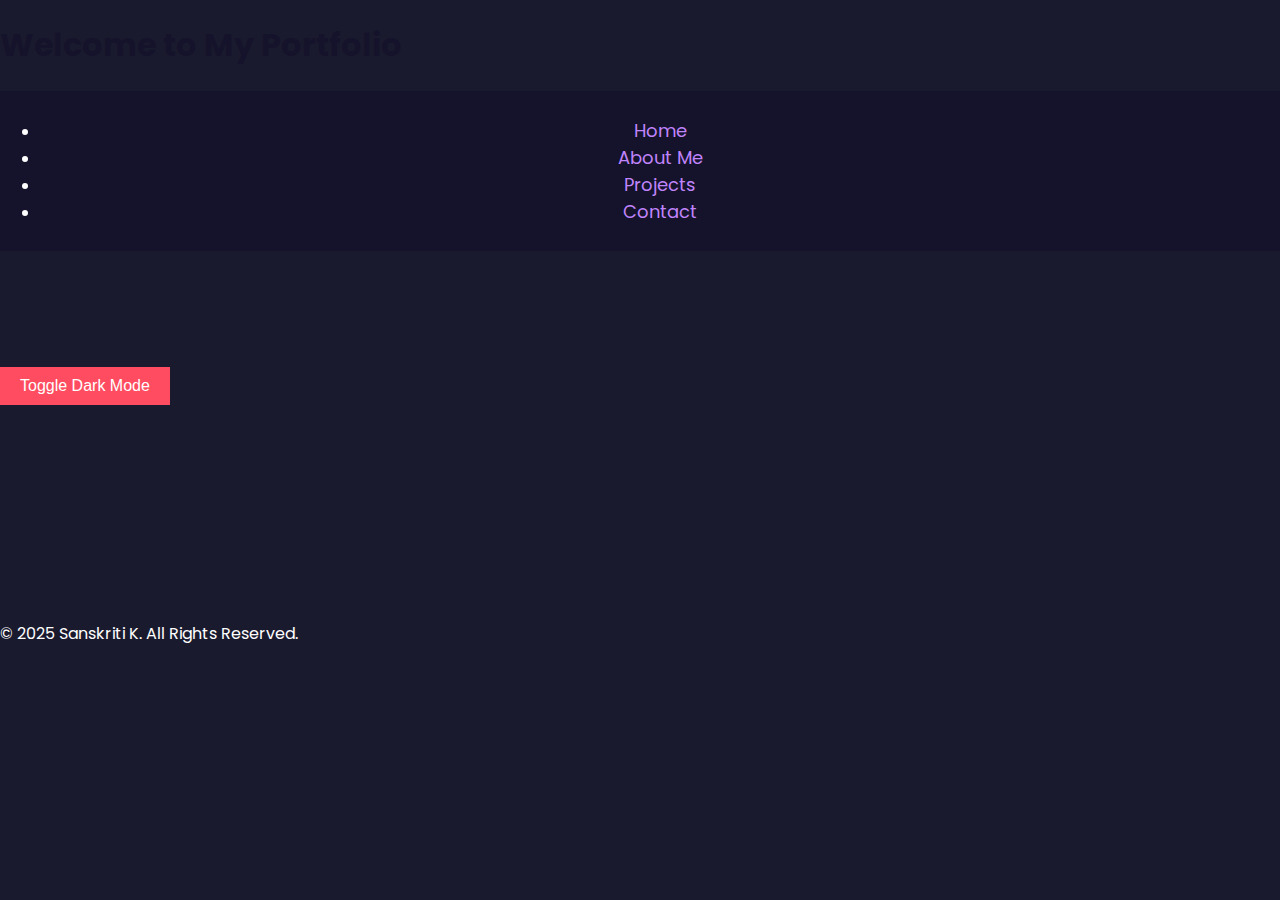
<file: index.html>
<!DOCTYPE html>
<html lang="en">
<head>
    <meta charset="UTF-8">
    <meta name="viewport" content="width=device-width, initial-scale=1.0">
    <title>Sanskriti K | Web Developer</title>
    <link rel="stylesheet" href="./style.css">
    <script defer src="script.js"></script>
    <link href="https://fonts.googleapis.com/css2?family=Poppins:wght@300;400;600&display=swap" rel="stylesheet">
    <style>
        body {
            font-family: 'Poppins', sans-serif;
            background-color: #1a1a2e;
            color: white;
            transition: background-color 0.5s, color 0.5s;
        }
        .dark-mode {
            background-color: #121212;
            color: #ddd;
        }
        .fade-in {
            opacity: 0;
            transform: translateY(20px);
            animation: fadeIn 1.5s ease-in forwards;
        }
        .slide-up {
            opacity: 0;
            transform: translateY(40px);
            animation: slideUp 1.2s ease-in forwards;
        }
        @keyframes fadeIn {
            from {
                opacity: 0;
                transform: translateY(20px);
            }
            to {
                opacity: 1;
                transform: translateY(0);
            }
        }
        @keyframes slideUp {
            from {
                opacity: 0;
                transform: translateY(40px);
            }
            to {
                opacity: 1;
                transform: translateY(0);
            }
        }
        button {
            padding: 10px 20px;
            border: none;
            background-color: #ff4c60;
            color: white;
            font-size: 1rem;
            cursor: pointer;
            transition: transform 0.3s ease, background-color 0.3s ease;
        }
        button:hover {
            transform: scale(1.05);
            background-color: #ff2e45;
        }
    </style>
</head>
<body>
    <header>
        <h1>Welcome to My Portfolio</h1>
        <nav>
            <ul>
                <li><a href="index.html">Home</a></li>
                <li><a href="about.html">About Me</a></li>
                <li><a href="project.html">Projects</a></li>
                <li><a href="contact.html">Contact</a></li>
            </ul>
        </nav>
    </header>
    
    <main>
        <section id="hero">
            <h2 class="fade-in">Hi, I'm Sanskriti K</h2>
            <p class="fade-in">A passionate web developer building amazing websites and web applications.</p>
            <button id="theme-toggle">Toggle Dark Mode</button>
        </section>
        
        <section id="skills">
            <h2 class="slide-up">Skills</h2>
            <ul>
                <li class="slide-up">HTML</li>
                <li class="slide-up">CSS</li>
                <li class="slide-up">JavaScript</li>
                <li class="slide-up">React</li>
                <li class="slide-up">Node.js</li>
            </ul>
        </section>
    </main>
    
    <footer>
        <p>&copy; 2025 Sanskriti K. All Rights Reserved.</p>
    </footer>
    
    <script>
        document.getElementById('theme-toggle').addEventListener('click', function() {
            document.body.classList.toggle('dark-mode');
        });
    </script>
</body>
</html>
</file>
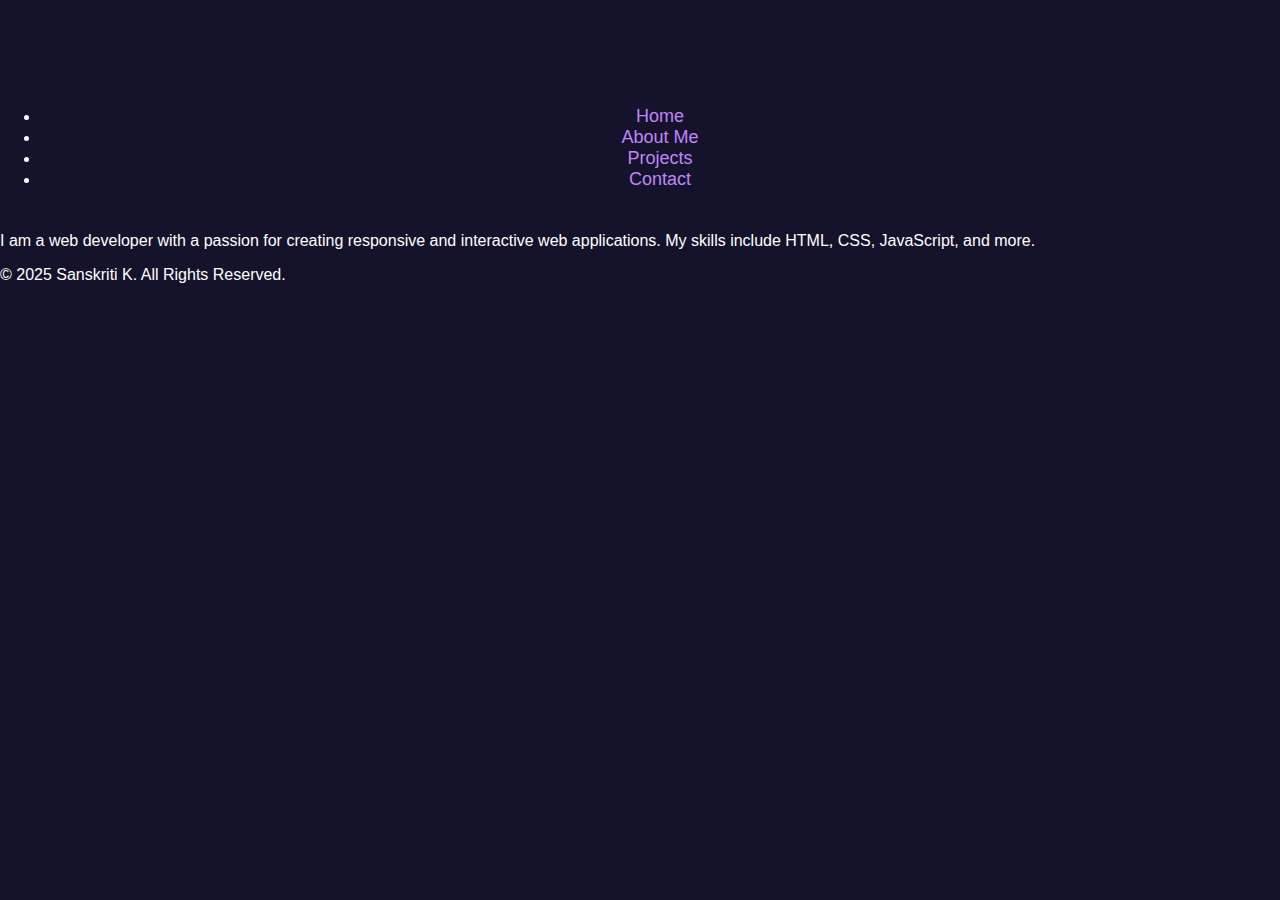
<file: about.html>
<!DOCTYPE html>
<html lang="en">
<head>
    <meta charset="UTF-8">
    <meta name="viewport" content="width=device-width, initial-scale=1.0">
    <title>About Me - Sanskriti K</title>
    <link rel="stylesheet" href="./style.css">
</head>
<body>
    <header>
        <h1>About Me</h1>
        <nav>
            <ul>
                <li><a href="index.html">Home</a></li>
                <li><a href="about.html">About Me</a></li>
                <li><a href="project.html">Projects</a></li>
                <li><a href="contact.html">Contact</a></li>
            </ul>
        </nav>
    </header>
    <main>
        <section>
            <p>I am a web developer with a passion for creating responsive and interactive web applications. My skills include HTML, CSS, JavaScript, and more.</p>
        </section>
    </main>
    <footer>
        <p>&copy; 2025 Sanskriti K. All Rights Reserved.</p>
    </footer>
</body>
</html>
</file>
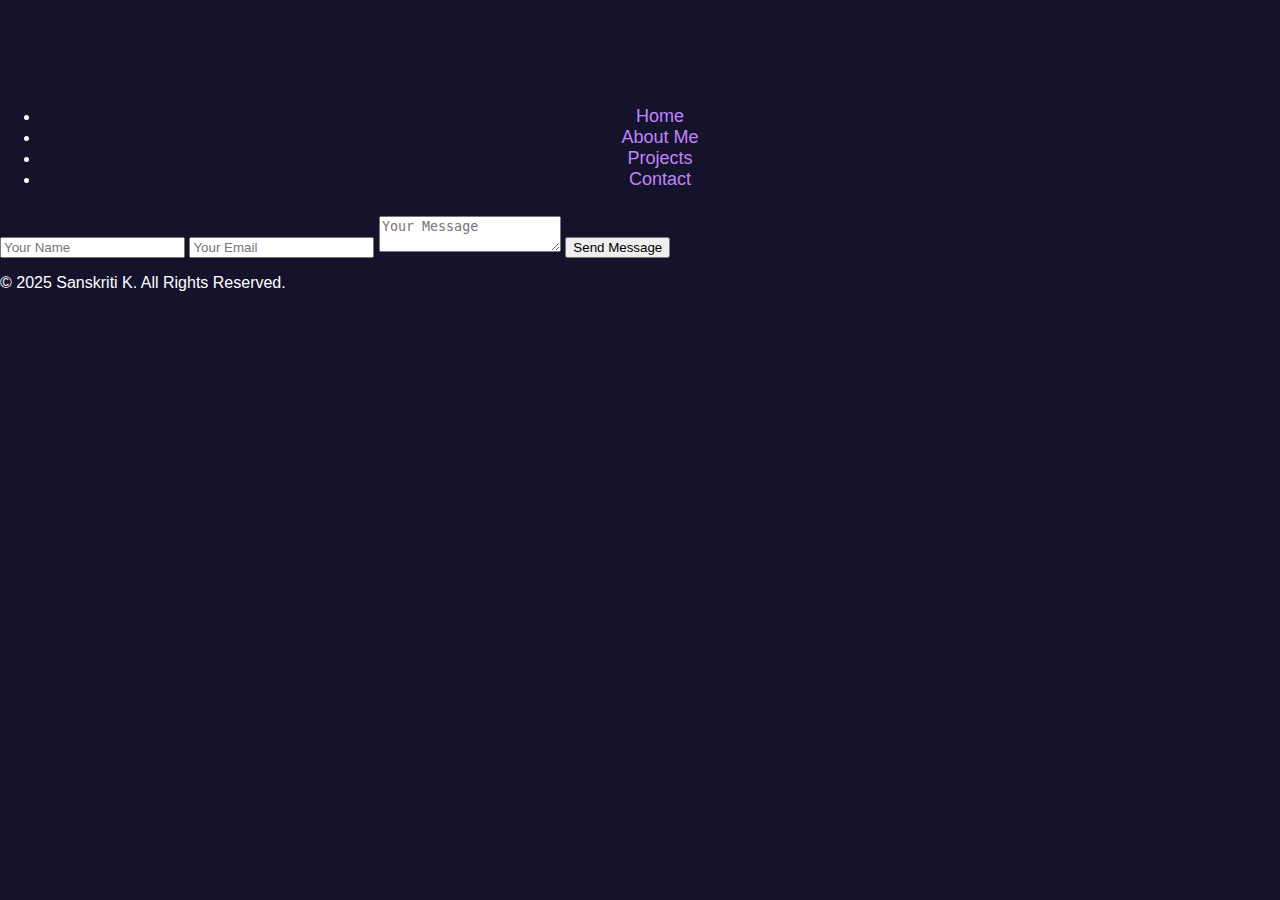
<file: contact.html>
<!DOCTYPE html>
<html lang="en">
<head>
    <meta charset="UTF-8">
    <meta name="viewport" content="width=device-width, initial-scale=1.0">
    <title>Contact - Sanskriti K</title>
    <link rel="stylesheet" href="./style.css">
</head>
<body>
    <header>
        <h1>Contact Me</h1>
        <nav>
            <ul>
                <li><a href="index.html">Home</a></li>
                <li><a href="about.html">About Me</a></li>
                <li><a href="project.html">Projects</a></li>
                <li><a href="contact.html">Contact</a></li>
            </ul>
        </nav>
    </header>
    <main>
        <section>
            <form action="https://formspree.io/f/mwkgkqgp" method="POST">
                <input type="text" name="name" placeholder="Your Name" required>
                <input type="email" name="email" placeholder="Your Email" required>
                <textarea name="message" placeholder="Your Message" required></textarea>
                <button type="submit">Send Message</button>
            </form>
        </section>
    </main>
    <footer>
        <p>&copy; 2025 Sanskriti K. All Rights Reserved.</p>
    </footer>
</body>
</html>
</file>
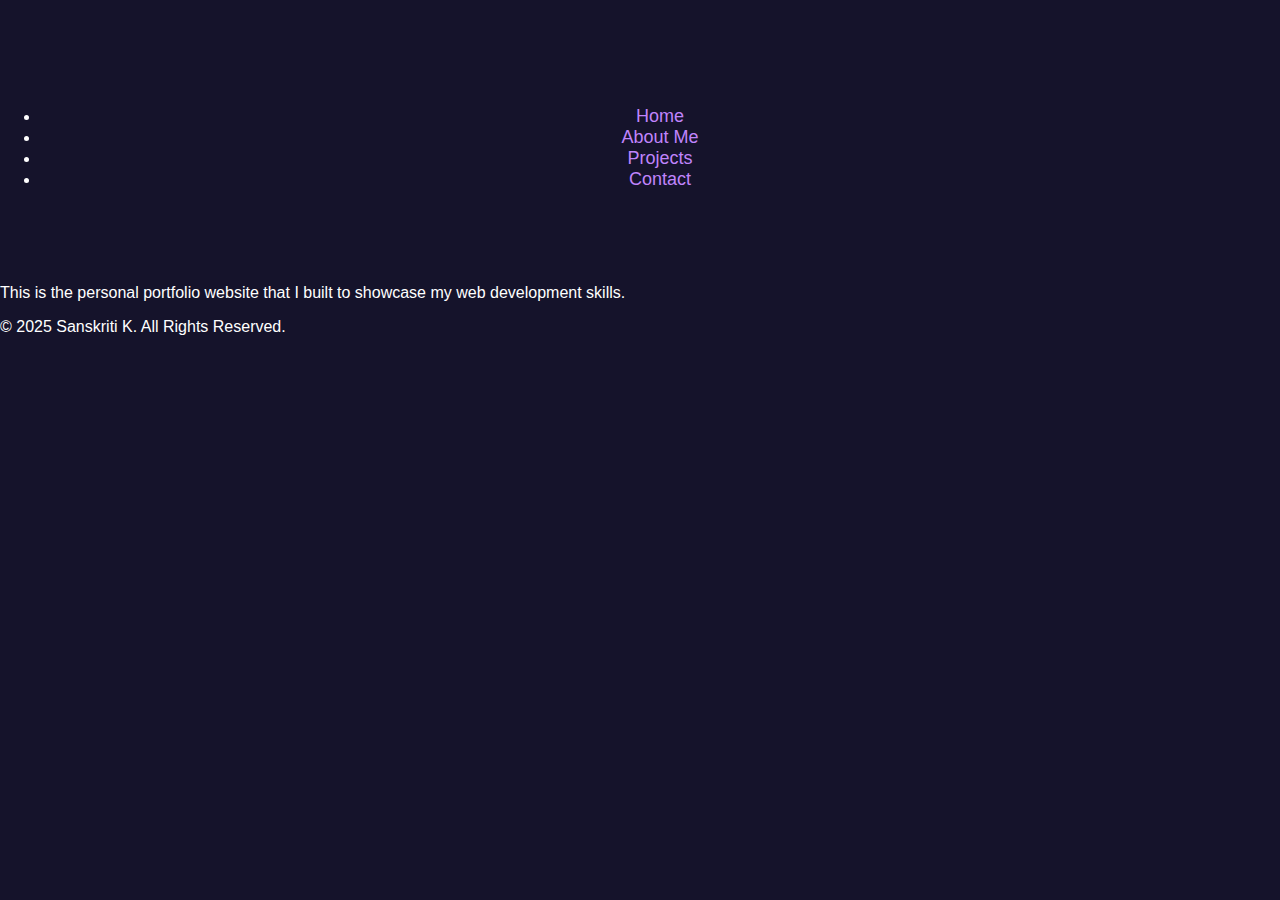
<file: project.html>
<!DOCTYPE html>
<html lang="en">
<head>
    <meta charset="UTF-8">
    <meta name="viewport" content="width=device-width, initial-scale=1.0">
    <title>Projects - Sanskriti K</title>
    <link rel="stylesheet" href="./style.css">
</head>
<body>
    <header>
        <h1>My Projects</h1>
        <nav>
            <ul>
                <li><a href="index.html">Home</a></li>
                <li><a href="about.html">About Me</a></li>
                <li><a href="project.html">Projects</a></li>
                <li><a href="contact.html">Contact</a></li>
            </ul>
        </nav>
    </header>
    <main>
        <section>
            <h2>Project 1: Portfolio Website</h2>
            <p>This is the personal portfolio website that I built to showcase my web development skills.</p>
        </section>
    </main>
    <footer>
        <p>&copy; 2025 Sanskriti K. All Rights Reserved.</p>
    </footer>
</body>
</html>
</file>
<file: style.css>
/* Updated CSS for Skills Section */

/* Existing styles */
body {
    font-family: 'Poppins', sans-serif;
    margin: 0;
    padding: 0;
    background-color: #121212;
    color: #fff;
}

.container {
    max-width: 900px;
    margin: auto;
    padding: 20px;
}

h1, h2, h3 {
    color: #fff;
}

/* Skills Section Styling */
.skills {
    margin-top: 20px;
    padding: 20px;
    background: #1e1e1e;
    border-radius: 10px;
    box-shadow: 0 4px 8px rgba(0, 0, 0, 0.2);
    text-align: center;
}

.skills h2 {
    font-size: 24px;
    color: #a855f7;
    margin-bottom: 15px;
    border-bottom: 2px solid #a855f7;
    display: inline-block;
    padding-bottom: 5px;
}

/* Existing styles remain unchanged */

/* Skills Section */
.skills-section {
    text-align: center;
    padding: 50px 20px;
    max-width: 800px;
    margin: auto;
}

.skills-section h2 {
    font-size: 28px;
    color: #fff;
    margin-bottom: 20px;
}

/* Existing styles remain unchanged */

/* Skills Section */
.skills-section {
    text-align: center;
    padding: 50px 20px;
    max-width: 800px;
    margin: auto;
}

.skills-section h2 {
    font-size: 28px;
    color: #fff;
    margin-bottom: 20px;
}

/* Updated CSS with Skills section fixed */

body {
    font-family: 'Poppins', sans-serif;
    margin: 0;
    padding: 0;
    background-color: #15132b;
    color: #ffffff;
}

.container {
    max-width: 900px;
    margin: auto;
    padding: 20px;
    background-color: #fff;
    color: #000;
    border-radius: 8px;
    box-shadow: 0 0 10px rgba(0, 0, 0, 0.1);
    margin-top: 50px;
}

h1, h2, h3 {
    color: #15132b;
}

nav {
    background-color: #15132b;
    padding: 10px 0;
    text-align: center;
}

nav a {
    color: #c084fc;
    text-decoration: none;
    margin: 0 15px;
    font-size: 18px;
}

nav a:hover {
    text-decoration: underline;
}

.toggle-button {
    background-color: #ff4d67;
    color: white;
    border: none;
    padding: 10px 20px;
    cursor: pointer;
    font-size: 16px;
    border-radius: 5px;
    margin-top: 10px;
}

.toggle-button:hover {
    background-color: #d43f56;
}

hr {
    border: 0;
    height: 1px;
    background: #c084fc;
    margin: 20px 0;
}

/* Skills Section Styling */
.skills {
    padding: 20px 0;
}

.skills ul {
  /* Reset and Global Styles */
* {
    margin: 0;
    padding: 0;
    box-sizing: border-box;
    font-family: 'Poppins', sans-serif;
}

body {
    background-color: #121212;
    color: #fff;
    transition: background 0.3s ease-in-out;
}

.container {
    width: 80%;
    margin: auto;
    text-align: center;
    padding: 50px 0;
}

/* Header */
header {
    background: #1a1a2e;
    padding: 20px 0;
    text-align: center;
}

header h1 {
    color: #fff;
    font-size: 2rem;
}

nav ul {
    list-style: none;
    padding: 0;
}

nav ul li {
    display: inline;
    margin: 0 15px;
}

nav ul li a {
    color: #bb86fc;
    text-decoration: none;
    font-size: 1.2rem;
    transition: color 0.3s ease-in-out;
}

nav ul li a:hover {
    color: #ff4081;
}

/* Main Section */
.main-content {
    background: #fff;
    color: #000;
    padding: 50px;
    border-radius: 10px;
    box-shadow: 0 0 10px rgba(0, 0, 0, 0.2);
    width: 60%;
    margin: auto;
    text-align: left;
}

.main-content h2 {
    font-size: 2rem;
    color: #000;
    margin-bottom: 20px;
}

.main-content p {
    font-size: 1.2rem;
    margin-bottom: 20px;
}

/* Dark Mode Button */
.toggle-button {
    background: #ff4d6d;
    color: white;
    border: none;
    padding: 10px 20px;
    cursor: pointer;
    font-size: 1rem;
    border-radius: 5px;
    transition: background 0.3s ease-in-out;
}

.toggle-button:hover {
    background: #d43f5e;
}

/* Skills Section */
.skills {
    margin-top: 30px;
}

.skills h3 {
    font-size: 1.5rem;
    color: #000;
    margin-bottom: 15px;
}

.skills ul {
    list-style: none;
  /* General Styles */
body {
    font-family: 'Poppins', sans-serif;
    background-color: #121126;
    color: white;
    margin: 0;
    padding: 0;
    text-align: center;
}

.container {
    max-width: 900px;
    margin: 0 auto;
    padding: 20px;
}

/* Navbar */
nav {
    background: #1a1a2e;
    padding: 15px;
    display: flex;
    justify-content: center;
    align-items: center;
}

nav a {
    color: #b47bff;
    text-decoration: none;
    font-size: 18px;
    margin: 0 15px;
    transition: color 0.3s ease;
}

nav a:hover {
    color: #d3adf7;
}

/* Header */
h1 {
    font-size: 32px;
    margin-bottom: 10px;
}

/* About Section */
.about {
    background: white;
    color: black;
    padding: 30px;
    border-radius: 10px;
    margin: 20px auto;
    max-width: 800px;
}

.about h2 {
    font-size: 24px;
    border-bottom: 2px solid #b47bff;
    padding-bottom: 5px;
    margin-bottom: 10px;
}

/* Skills Section */
.skills {
    margin-top: 20px;
    text-align: left;
    background: white;
    color: black;
    padding: 20px;
    border-radius: 10px;
    max-width: 800px;
    margin-left: auto;
    margin-right: auto;
}

.skills h2 {
    font-size: 24px;
    border-bottom: 2px solid #b47bff;
    padding-bottom: 5px;
    margin-bottom: 10px;
}

.skills ul {
    list-style: none;
    padding: 0;
}

.skills ul li {
    font-size: 18px;
    margin: 5px 0;
    display: flex;
    align-items: center;
}

.skills ul li::before {
    content: '\2022'; /* Bullet point */
    color: #b47bff;
    font-weight: bold;
    display: inline-block;
    width: 1em;
    margin-right: 10px;
}

/* Dark Mode Toggle */
.toggle-dark-mode {
    background: #ff4b5c;
    color: white;
    border: none;
    padding: 10px 20px;
    font-size: 16px;
    cursor: pointer;
    border-radius: 5px;
    margin-top: 20px;
    transition: background 0.3s ease;
}

.toggle-dark-mode:hover {
    background: #ff2a3a;
}

/* Footer */
footer {
    margin-top: 30px;
    padding: 20px;
    background: #1a1a2e;
    color: white;
}
</file>
